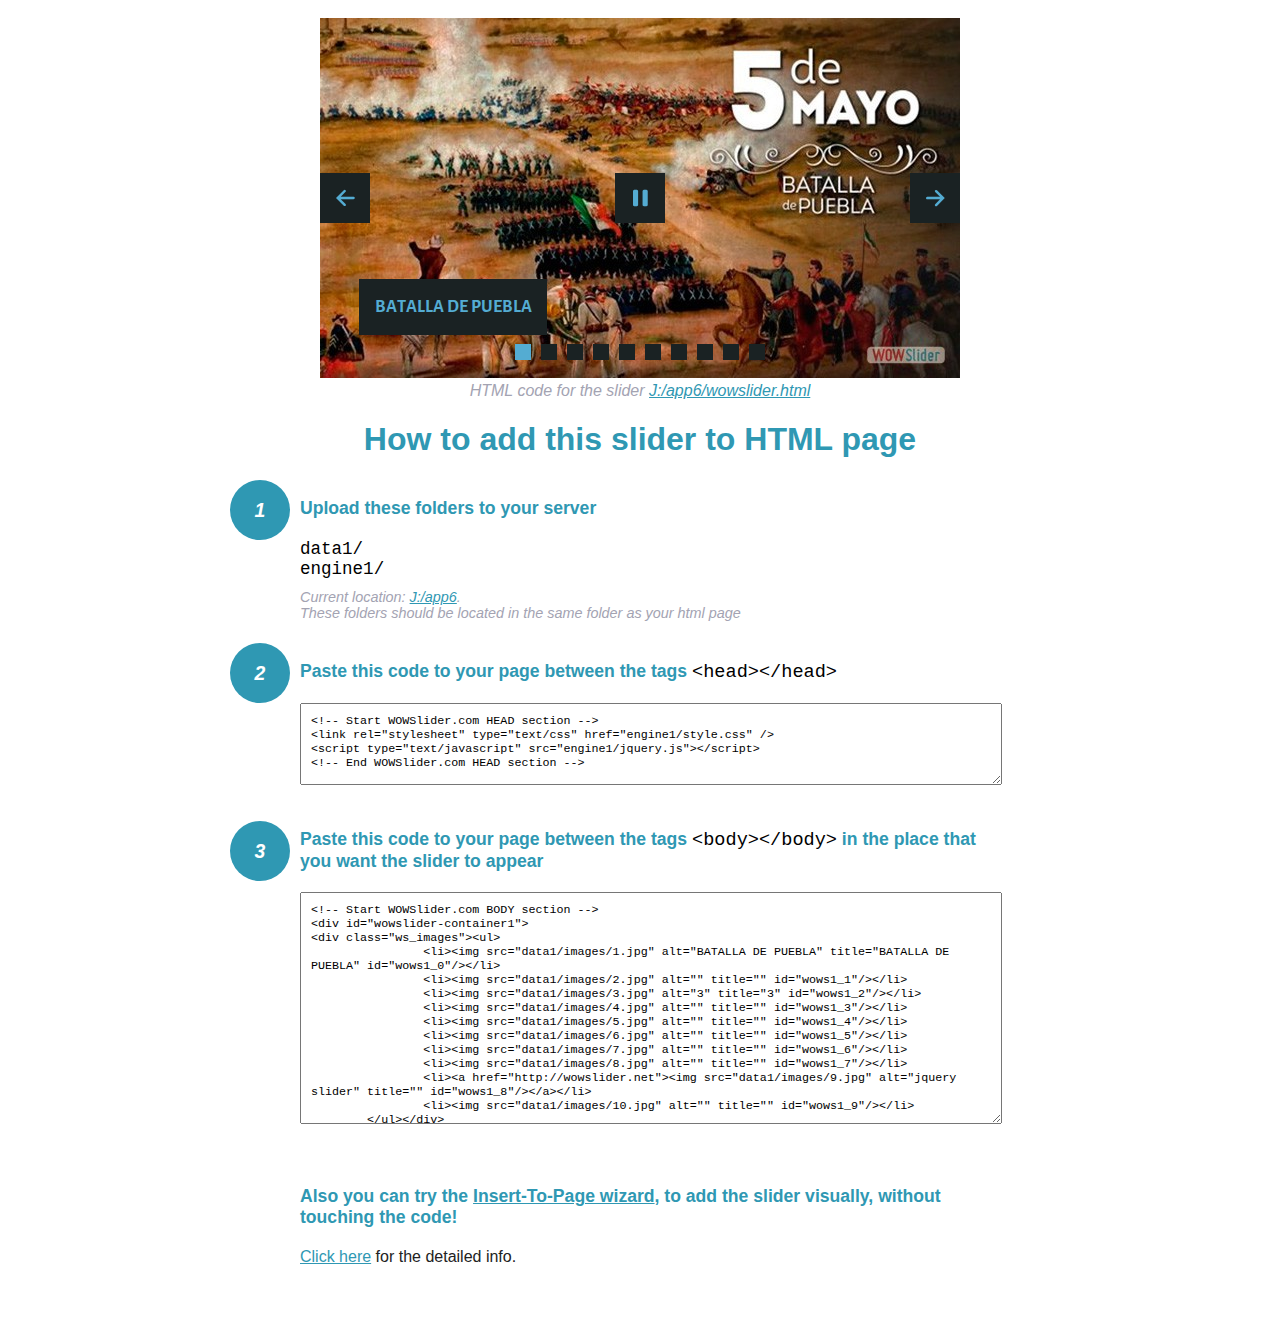
<file: wowslider-howto.html>
<!DOCTYPE html>
<html>
<head>
	<title>WOWSlider</title>
	<meta http-equiv="content-type" content="text/html; charset=utf-8" />
	<meta name="description" content="WOWSlider" />
	
	<!-- Start WOWSlider.com HEAD section --> <!-- add to the <head> of your page -->
	<link rel="stylesheet" type="text/css" href="engine1/style.css" />
	<script type="text/javascript" src="engine1/jquery.js"></script>
	<!-- End WOWSlider.com HEAD section -->


<style>
.instuction {
	font-family: sans-serif, Arial;
	display: block;
	margin: 0 auto;
	max-width: 820px;
	width: 100%;
	padding: 0 70px;
	color: #222;
	-webkit-box-sizing: border-box;
	-moz-box-sizing: border-box;
	box-sizing: border-box;
}
.instuction h1 img {
	max-width: 170px;
	vertical-align: middle;
	margin-bottom: 10px;
}
.instuction h1 {
	color: #2F98B3;
	text-align: center;
}
.instuction h2 {
	position: relative;
	font-size: 1.1em;
	color: #2F98B3;
	margin-bottom: 20px;
	margin-top: 40px;
}
.instuction h2 span.num {
	position: absolute;
	left: -70px;
	top: -18px;
	display: inline-block;
	vertical-align: middle;
	font-style: italic;
	font-size: 1.1em;
	width: 60px;
	height: 60px;
	line-height: 60px;
	text-align: center;
	background: #2F98B3;
	color: #fff;
	border-radius: 50%;
}
.instuction .mono {
	color: #000;
	font-family: monospace;
	font-size: 1.3em;
	font-weight: normal;
}
.instuction li.mono {
	font-size: 1.5em;
}

.instuction ul {
	font-size: 0.9em;
	margin-top: 0;
	padding-left: 0;
	list-style: none;
}
.instuction .note {
	color: #A3A3B2;
	font-style: italic;
	padding-top: 10px;
}
.instuction p.note {
	text-align: center;
	padding-top: 0;
	margin-top: 4px;
}
.instuction textarea {
	font-size: 0.9em;
	min-height: 60px;
	padding: 10px;
	margin: 0;
	overflow: auto;
	max-width: 100%;
	width: 100%;
}
.instuction a,
.instuction a:visited {
	color: #2F98B3;
}
</style>


</head>
<body style="margin:auto">

<br>

<!-- Start WOWSlider.com BODY section --> <!-- add to the <body> of your page -->
<div id="wowslider-container1">
<div class="ws_images"><ul>
		<li><img src="data1/images/1.jpg" alt="BATALLA DE PUEBLA" title="BATALLA DE PUEBLA" id="wows1_0"/></li>
		<li><img src="data1/images/2.jpg" alt="" title="" id="wows1_1"/></li>
		<li><img src="data1/images/3.jpg" alt="3" title="3" id="wows1_2"/></li>
		<li><img src="data1/images/4.jpg" alt="" title="" id="wows1_3"/></li>
		<li><img src="data1/images/5.jpg" alt="" title="" id="wows1_4"/></li>
		<li><img src="data1/images/6.jpg" alt="" title="" id="wows1_5"/></li>
		<li><img src="data1/images/7.jpg" alt="" title="" id="wows1_6"/></li>
		<li><img src="data1/images/8.jpg" alt="" title="" id="wows1_7"/></li>
		<li><a href="http://wowslider.net"><img src="data1/images/9.jpg" alt="jquery slider" title="" id="wows1_8"/></a></li>
		<li><img src="data1/images/10.jpg" alt="" title="" id="wows1_9"/></li>
	</ul></div>
	<div class="ws_bullets"><div>
		<a href="#" title="BATALLA DE PUEBLA"><span><img src="data1/tooltips/1.jpg" alt="BATALLA DE PUEBLA"/>1</span></a>
		<a href="#" title=""><span><img src="data1/tooltips/2.jpg" alt=""/>2</span></a>
		<a href="#" title="3"><span><img src="data1/tooltips/3.jpg" alt="3"/>3</span></a>
		<a href="#" title=""><span><img src="data1/tooltips/4.jpg" alt=""/>4</span></a>
		<a href="#" title=""><span><img src="data1/tooltips/5.jpg" alt=""/>5</span></a>
		<a href="#" title=""><span><img src="data1/tooltips/6.jpg" alt=""/>6</span></a>
		<a href="#" title=""><span><img src="data1/tooltips/7.jpg" alt=""/>7</span></a>
		<a href="#" title=""><span><img src="data1/tooltips/8.jpg" alt=""/>8</span></a>
		<a href="#" title=""><span><img src="data1/tooltips/9.jpg" alt=""/>9</span></a>
		<a href="#" title=""><span><img src="data1/tooltips/10.jpg" alt=""/>10</span></a>
	</div></div><div class="ws_script" style="position:absolute;left:-99%"><a href="http://wowslider.com">wow slider</a> by WOWSlider.com v8.7</div>
<div class="ws_shadow"></div>
</div>	
<script type="text/javascript" src="engine1/wowslider.js"></script>
<script type="text/javascript" src="engine1/script.js"></script>
<!-- End WOWSlider.com BODY section -->


<div class="instuction">
	<p class="note">HTML code for the slider <a href="file:///J:/app6/wowslider.html">J:/app6/wowslider.html</a></p>

	<h1>
		How to add this slider to HTML page
	</h1>

	<h2><span class="num">1</span> Upload these folders to your server</h2>
	<ul>
		<li class="mono">data1/</li>
		<li class="mono">engine1/</li>
		<li class="note">Current location: <a href="file:///J:/app6">J:/app6</a>. <br>These folders should be located in the same folder as your html page</li>
	</ul>

	<h2><span class="num">2</span> Paste this code to your page between the tags <span class="mono">&lt;head&gt;&lt;/head&gt;</span></h2>
	<textarea onclick="this.select()">&lt;!-- Start WOWSlider.com HEAD section --&gt;
&lt;link rel=&quot;stylesheet&quot; type=&quot;text/css&quot; href=&quot;engine1/style.css&quot; /&gt;
&lt;script type=&quot;text/javascript&quot; src=&quot;engine1/jquery.js&quot;&gt;&lt;/script&gt;
&lt;!-- End WOWSlider.com HEAD section --&gt;</textarea>


	<h2><span class="num" style="top: -8px;">3</span> Paste this code to your page between the tags <span class="mono">&lt;body&gt;&lt;/body&gt;</span> in the place that you want the slider to appear</h2>
	<textarea onclick="this.select()" rows="15">&lt;!-- Start WOWSlider.com BODY section --&gt;
&lt;div id=&quot;wowslider-container1&quot;&gt;
&lt;div class=&quot;ws_images&quot;&gt;&lt;ul&gt;
		&lt;li&gt;&lt;img src=&quot;data1/images/1.jpg&quot; alt=&quot;BATALLA DE PUEBLA&quot; title=&quot;BATALLA DE PUEBLA&quot; id=&quot;wows1_0&quot;/&gt;&lt;/li&gt;
		&lt;li&gt;&lt;img src=&quot;data1/images/2.jpg&quot; alt=&quot;&quot; title=&quot;&quot; id=&quot;wows1_1&quot;/&gt;&lt;/li&gt;
		&lt;li&gt;&lt;img src=&quot;data1/images/3.jpg&quot; alt=&quot;3&quot; title=&quot;3&quot; id=&quot;wows1_2&quot;/&gt;&lt;/li&gt;
		&lt;li&gt;&lt;img src=&quot;data1/images/4.jpg&quot; alt=&quot;&quot; title=&quot;&quot; id=&quot;wows1_3&quot;/&gt;&lt;/li&gt;
		&lt;li&gt;&lt;img src=&quot;data1/images/5.jpg&quot; alt=&quot;&quot; title=&quot;&quot; id=&quot;wows1_4&quot;/&gt;&lt;/li&gt;
		&lt;li&gt;&lt;img src=&quot;data1/images/6.jpg&quot; alt=&quot;&quot; title=&quot;&quot; id=&quot;wows1_5&quot;/&gt;&lt;/li&gt;
		&lt;li&gt;&lt;img src=&quot;data1/images/7.jpg&quot; alt=&quot;&quot; title=&quot;&quot; id=&quot;wows1_6&quot;/&gt;&lt;/li&gt;
		&lt;li&gt;&lt;img src=&quot;data1/images/8.jpg&quot; alt=&quot;&quot; title=&quot;&quot; id=&quot;wows1_7&quot;/&gt;&lt;/li&gt;
		&lt;li&gt;&lt;a href=&quot;http://wowslider.net&quot;&gt;&lt;img src=&quot;data1/images/9.jpg&quot; alt=&quot;jquery slider&quot; title=&quot;&quot; id=&quot;wows1_8&quot;/&gt;&lt;/a&gt;&lt;/li&gt;
		&lt;li&gt;&lt;img src=&quot;data1/images/10.jpg&quot; alt=&quot;&quot; title=&quot;&quot; id=&quot;wows1_9&quot;/&gt;&lt;/li&gt;
	&lt;/ul&gt;&lt;/div&gt;
	&lt;div class=&quot;ws_bullets&quot;&gt;&lt;div&gt;
		&lt;a href=&quot;#&quot; title=&quot;BATALLA DE PUEBLA&quot;&gt;&lt;span&gt;&lt;img src=&quot;data1/tooltips/1.jpg&quot; alt=&quot;BATALLA DE PUEBLA&quot;/&gt;1&lt;/span&gt;&lt;/a&gt;
		&lt;a href=&quot;#&quot; title=&quot;&quot;&gt;&lt;span&gt;&lt;img src=&quot;data1/tooltips/2.jpg&quot; alt=&quot;&quot;/&gt;2&lt;/span&gt;&lt;/a&gt;
		&lt;a href=&quot;#&quot; title=&quot;3&quot;&gt;&lt;span&gt;&lt;img src=&quot;data1/tooltips/3.jpg&quot; alt=&quot;3&quot;/&gt;3&lt;/span&gt;&lt;/a&gt;
		&lt;a href=&quot;#&quot; title=&quot;&quot;&gt;&lt;span&gt;&lt;img src=&quot;data1/tooltips/4.jpg&quot; alt=&quot;&quot;/&gt;4&lt;/span&gt;&lt;/a&gt;
		&lt;a href=&quot;#&quot; title=&quot;&quot;&gt;&lt;span&gt;&lt;img src=&quot;data1/tooltips/5.jpg&quot; alt=&quot;&quot;/&gt;5&lt;/span&gt;&lt;/a&gt;
		&lt;a href=&quot;#&quot; title=&quot;&quot;&gt;&lt;span&gt;&lt;img src=&quot;data1/tooltips/6.jpg&quot; alt=&quot;&quot;/&gt;6&lt;/span&gt;&lt;/a&gt;
		&lt;a href=&quot;#&quot; title=&quot;&quot;&gt;&lt;span&gt;&lt;img src=&quot;data1/tooltips/7.jpg&quot; alt=&quot;&quot;/&gt;7&lt;/span&gt;&lt;/a&gt;
		&lt;a href=&quot;#&quot; title=&quot;&quot;&gt;&lt;span&gt;&lt;img src=&quot;data1/tooltips/8.jpg&quot; alt=&quot;&quot;/&gt;8&lt;/span&gt;&lt;/a&gt;
		&lt;a href=&quot;#&quot; title=&quot;&quot;&gt;&lt;span&gt;&lt;img src=&quot;data1/tooltips/9.jpg&quot; alt=&quot;&quot;/&gt;9&lt;/span&gt;&lt;/a&gt;
		&lt;a href=&quot;#&quot; title=&quot;&quot;&gt;&lt;span&gt;&lt;img src=&quot;data1/tooltips/10.jpg&quot; alt=&quot;&quot;/&gt;10&lt;/span&gt;&lt;/a&gt;
	&lt;/div&gt;&lt;/div&gt;&lt;div class=&quot;ws_script&quot; style=&quot;position:absolute;left:-99%&quot;&gt;&lt;a href=&quot;http://wowslider.com&quot;&gt;wow slider&lt;/a&gt; by WOWSlider.com v8.7&lt;/div&gt;
&lt;div class=&quot;ws_shadow&quot;&gt;&lt;/div&gt;
&lt;/div&gt;	
&lt;script type=&quot;text/javascript&quot; src=&quot;engine1/wowslider.js&quot;&gt;&lt;/script&gt;
&lt;script type=&quot;text/javascript&quot; src=&quot;engine1/script.js&quot;&gt;&lt;/script&gt;
&lt;!-- End WOWSlider.com BODY section --&gt;</textarea>

<br><br>
<h2>Also you can try the <a href="http://wowslider.com/help/add-wowslider-to-page-2.html" target="_blank">Insert-To-Page wizard</a>, to add the slider visually, without touching the code!</h2>
<p>
	<a href="http://wowslider.com/help/add-wowslider-to-page-2.html" target="_blank">Click here</a> for the detailed info.
</p>
</div>

<br><br>
</body>
</html>
</file>
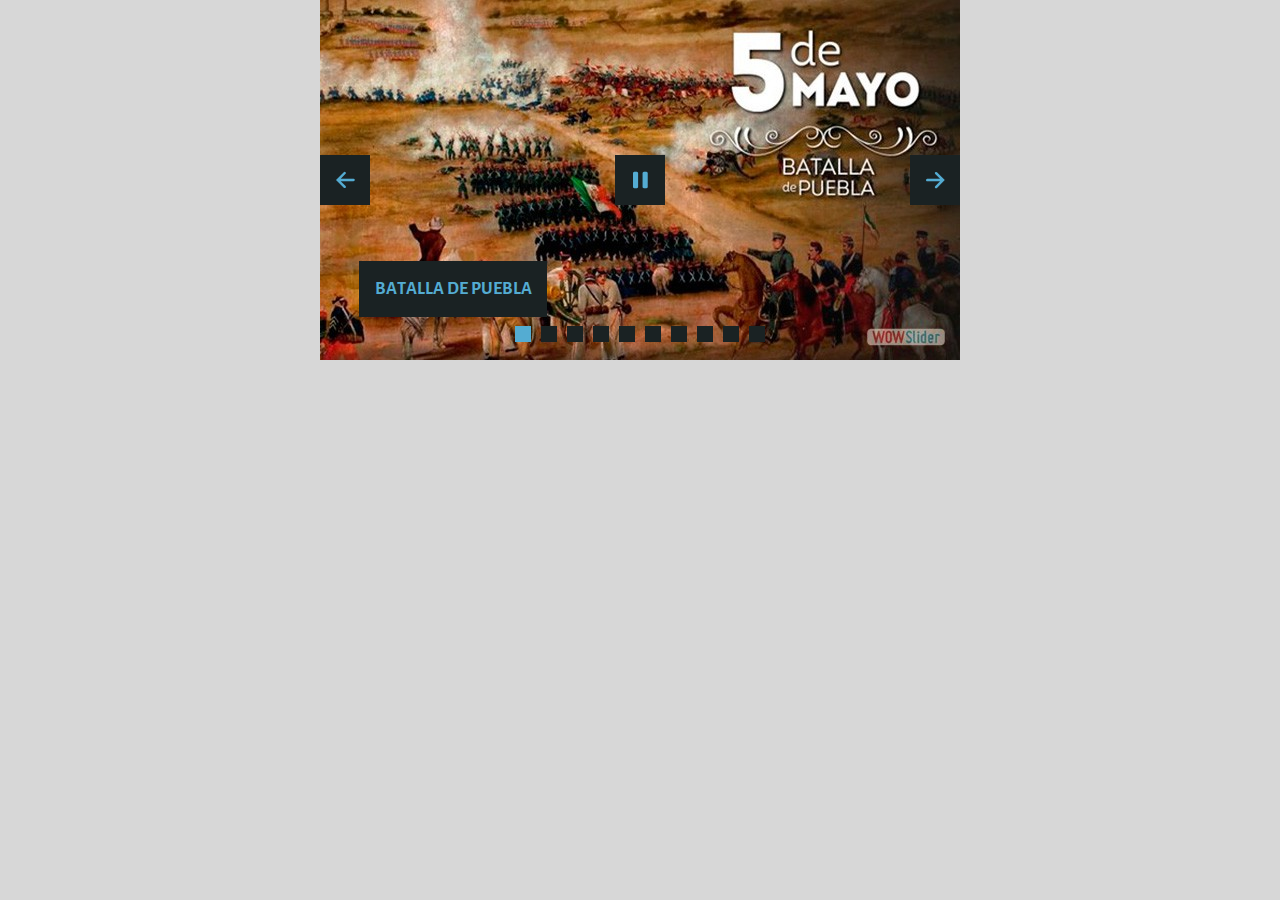
<file: wowslider.html>
<!DOCTYPE html>
<html>
<head>
	<title>Wow slider</title>
	<meta http-equiv="content-type" content="text/html; charset=utf-8" />
	<meta name="description" content="Made with WOW Slider - Create beautiful, responsive image sliders in a few clicks. Awesome skins and animations. Wow slider" />
	
	<!-- Start WOWSlider.com HEAD section --> <!-- add to the <head> of your page -->
	<link rel="stylesheet" type="text/css" href="engine1/style.css" />
	<script type="text/javascript" src="engine1/jquery.js"></script>
	<!-- End WOWSlider.com HEAD section -->

</head>
<body style="background-color:#d7d7d7;margin:auto">
	
	<!-- Start WOWSlider.com BODY section --> <!-- add to the <body> of your page -->
	<div id="wowslider-container1">
	<div class="ws_images"><ul>
		<li><img src="data1/images/1.jpg" alt="BATALLA DE PUEBLA" title="BATALLA DE PUEBLA" id="wows1_0"/></li>
		<li><img src="data1/images/2.jpg" alt="" title="" id="wows1_1"/></li>
		<li><img src="data1/images/3.jpg" alt="3" title="3" id="wows1_2"/></li>
		<li><img src="data1/images/4.jpg" alt="" title="" id="wows1_3"/></li>
		<li><img src="data1/images/5.jpg" alt="" title="" id="wows1_4"/></li>
		<li><img src="data1/images/6.jpg" alt="" title="" id="wows1_5"/></li>
		<li><img src="data1/images/7.jpg" alt="" title="" id="wows1_6"/></li>
		<li><img src="data1/images/8.jpg" alt="" title="" id="wows1_7"/></li>
		<li><a href="http://wowslider.net"><img src="data1/images/9.jpg" alt="jquery slider" title="" id="wows1_8"/></a></li>
		<li><img src="data1/images/10.jpg" alt="" title="" id="wows1_9"/></li>
	</ul></div>
	<div class="ws_bullets"><div>
		<a href="#" title="BATALLA DE PUEBLA"><span><img src="data1/tooltips/1.jpg" alt="BATALLA DE PUEBLA"/>1</span></a>
		<a href="#" title=""><span><img src="data1/tooltips/2.jpg" alt=""/>2</span></a>
		<a href="#" title="3"><span><img src="data1/tooltips/3.jpg" alt="3"/>3</span></a>
		<a href="#" title=""><span><img src="data1/tooltips/4.jpg" alt=""/>4</span></a>
		<a href="#" title=""><span><img src="data1/tooltips/5.jpg" alt=""/>5</span></a>
		<a href="#" title=""><span><img src="data1/tooltips/6.jpg" alt=""/>6</span></a>
		<a href="#" title=""><span><img src="data1/tooltips/7.jpg" alt=""/>7</span></a>
		<a href="#" title=""><span><img src="data1/tooltips/8.jpg" alt=""/>8</span></a>
		<a href="#" title=""><span><img src="data1/tooltips/9.jpg" alt=""/>9</span></a>
		<a href="#" title=""><span><img src="data1/tooltips/10.jpg" alt=""/>10</span></a>
	</div></div><div class="ws_script" style="position:absolute;left:-99%"><a href="http://wowslider.com">wow slider</a> by WOWSlider.com v8.7</div>
	<div class="ws_shadow"></div>
	</div>	
	<script type="text/javascript" src="engine1/wowslider.js"></script>
	<script type="text/javascript" src="engine1/script.js"></script>
	<!-- End WOWSlider.com BODY section -->

</body>
</html>
</file>
<file: engine1/style.css>
/*
 *	generated by WOW Slider 8.7
 *	template Convex
 */
@import url(https://fonts.googleapis.com/css?family=Gurajada&subset=latin,telugu);
@font-face {
  font-family: 'ws-ctrl-convex';
  src: url('ws-ctrl-convex.eot');
  src: url('ws-ctrl-convex.eot#iefix') format('embedded-opentype'),
       url('ws-ctrl-convex.svg#ws-ctrl-convex') format('svg');
  font-weight: normal;
  font-style: normal;
}
@font-face {
  font-family: 'ws-ctrl-convex';
  src: url('[data-uri]') format('woff'),
       url('[data-uri]') format('truetype');
}
#wowslider-container1 { 
	display: table;
	zoom: 1; 
	position: relative;
	width: 100%;
	max-width: 640px;
	max-height:360px;
	margin:0px auto 0px;
	z-index:90;
	text-align:left; /* reset align=center */
	font-size: 10px;
	text-shadow: none; /* fix some user styles */

	/* reset box-sizing (to boostrap friendly) */
	-webkit-box-sizing: content-box;
	-moz-box-sizing: content-box;
	box-sizing: content-box; 
}
* html #wowslider-container1{ width:640px }
#wowslider-container1 .ws_images ul{
	position:relative;
	width: 10000%; 
	height:100%;
	left:0;
	list-style:none;
	margin:0;
	padding:0;
	border-spacing:0;
	overflow: visible;
	/*table-layout:fixed;*/
}
#wowslider-container1 .ws_images ul li{
	position: relative;
	width:1%;
	height:100%;
	line-height:0; /*opera*/
	overflow: hidden;
	float:left;
	/*font-size:0;*/
	padding:0 0 0 0 !important;
	margin:0 0 0 0 !important;
}

#wowslider-container1 .ws_images{
	position: relative;
	left:0;
	top:0;
	height:100%;
	max-height:360px;
	max-width: 640px;
	vertical-align: top;
	border:none;
	overflow: hidden;
}
#wowslider-container1 .ws_images ul a{
	width:100%;
	height:100%;
	max-height:360px;
	display:block;
	color:transparent;
}
#wowslider-container1 img{
	max-width: none !important;
}
#wowslider-container1 .ws_images .ws_list img,
#wowslider-container1 .ws_images > div > img{
	width:100%;
	border:none 0;
	max-width: none;
	padding:0;
	margin:0;
}
#wowslider-container1 .ws_images > div > img {
	max-height:360px;
}

#wowslider-container1 .ws_images iframe {
	position: absolute;
	z-index: -1;
}

#wowslider-container1 .ws-title > div {
	display: inline-block !important;
}

#wowslider-container1 a{ 
	text-decoration: none; 
	outline: none; 
	border: none; 
}

#wowslider-container1  .ws_bullets { 
	float: left;
	position:absolute;
	z-index:70;
}
#wowslider-container1  .ws_bullets div{
	position:relative;
	float:left;
	font-size: 0px;
}
/* compatibility with Joomla styles */
#wowslider-container1  .ws_bullets a {
	line-height: 0;
}

#wowslider-container1  .ws_script{
	display:none;
}
#wowslider-container1 sound, 
#wowslider-container1 object{
	position:absolute;
}

/* prevent some of users reset styles */
#wowslider-container1 .ws_effect {
	position: static;
	width: 100%;
	height: 100%;
}

#wowslider-container1 .ws_photoItem {
	border: 2em solid #fff;
	margin-left: -2em;
	margin-top: -2em;
}
#wowslider-container1 .ws_cube_side {
	background: #A6A5A9;
}


#wowslider-container1.ws_gestures {
	cursor: -webkit-grab;
	cursor: -moz-grab;
	cursor: url("[data-uri]"), move;
}
#wowslider-container1.ws_gestures.ws_grabbing {
	cursor: -webkit-grabbing;
	cursor: -moz-grabbing;
	cursor: url("[data-uri]"), move;
}

/* hide controls when video start play */
#wowslider-container1.ws_video_playing .ws_bullets,
#wowslider-container1.ws_video_playing .ws_fullscreen,
#wowslider-container1.ws_video_playing .ws_next,
#wowslider-container1.ws_video_playing .ws_prev {
	display: none;
}


/* youtube/vimeo buttons */
#wowslider-container1 .ws_video_btn {
	position: absolute;
	display: none;
	cursor: pointer;
	top: 0;
	left: 0;
	width: 100%;
	height: 100%;
	z-index: 55;
}
#wowslider-container1 .ws_video_btn.ws_youtube,
#wowslider-container1 .ws_video_btn.ws_vimeo {
	display: block;
}
#wowslider-container1 .ws_video_btn div {
	position: absolute;
	background-image: url(./playvideo.png);
	background-size: 200%;
	top: 50%;
	left: 50%;
	width: 7em;
	height: 5em;
	margin-left: -3.5em;
	margin-top: -2.5em;
}
#wowslider-container1 .ws_video_btn.ws_youtube div {
	background-position: 0 0;
}
#wowslider-container1 .ws_video_btn.ws_youtube:hover div {
	background-position: 100% 0;
}
#wowslider-container1 .ws_video_btn.ws_vimeo div {
	background-position: 0 100%;
}
#wowslider-container1 .ws_video_btn.ws_vimeo:hover div {
	background-position: 100% 100%;
}

#wowslider-container1 .ws_playpause.ws_hide {
	display: none !important;
}
/* bullets */
#wowslider-container1  .ws_bullets { 
	padding: 0px; 
}
#wowslider-container1 .ws_bullets a { 
	position:relative;
	display: inline-block;
	width: 0;
	margin: 3px 5px;
	padding: 8px;	

	-webkit-perspective: 80px;
	perspective: 80px;
} 
#wowslider-container1 .ws_bullets a > span {
	position:absolute;
	display: block;
	top:0;
	right: 0;
	height:100%;
	width:100%;
	-webkit-transform-style: preserve-3d;
	transform-style: preserve-3d;

	-webkit-transition: -webkit-transform 0.5s ease;
  	transition: -webkit-transform 0.5s ease, transform 0.5s ease;
}

#wowslider-container1 .ws_bullets a > span:before,
#wowslider-container1 .ws_bullets a > span:after {
	content: '';
	display: block;
	height:100%;
	background: #54acd2;

  	-webkit-transform: rotateX(-90deg) translateZ(-8px) translateY(8px);
  	transform: rotateX(-90deg) translateZ(-8px) translateY(8px);
}
#wowslider-container1 .ws_bullets a > span:after {
	position: absolute;
	top: 0;
	left: 0;
	width: 100%;
	height: 100%;
  	background: #1A2223;
  	-webkit-transform: rotateX(0deg);
  	transform: rotateX(0deg);
}

#wowslider-container1 .ws_bullets a.ws_overbull > span,
#wowslider-container1 .ws_bullets a.ws_selbull > span {
    -webkit-transform: rotateX(-90deg) translateZ(8px) translateY(8px);
    transform: rotateX(-90deg) translateZ(8px) translateY(8px);
}




/* play/pause, arrows */
#wowslider-container1 a.ws_next,
#wowslider-container1 a.ws_prev,
#wowslider-container1 .ws_playpause {
	position:absolute;
	font: 2em "ws-ctrl-convex";
	width: 2.5em;
	height: 2.5em;
	top:50%;
	
	margin-top: -1.25em;
	color: #ffffff;
	z-index: 100;

	-webkit-perspective: 20em;
	perspective: 20em;
}
#wowslider-container1 a.ws_next {
	right: 0;
}
#wowslider-container1 a.ws_prev {
	left: 0;
}
#wowslider-container1 .ws_playpause {
	left:50%;
	margin-left:-1.25em;
}

#wowslider-container1 a.ws_next > span,
#wowslider-container1 a.ws_prev > span,
#wowslider-container1 .ws_playpause > span,
#wowslider-container1 .ws_bullets a > span {
	display: block;
	-webkit-transform-style: preserve-3d;
	transform-style: preserve-3d;

	-webkit-transition: -webkit-transform 0.5s ease;
  	transition: -webkit-transform 0.5s ease, transform 0.5s ease;
}


#wowslider-container1 a.ws_next > span:before,
#wowslider-container1 a.ws_prev > span:before,
#wowslider-container1 .ws_playpause > span:before,
#wowslider-container1 a.ws_next > span:after,
#wowslider-container1 a.ws_prev > span:after,
#wowslider-container1 .ws_playpause > span:after {
	display: block;
	text-align: center;
	line-height: 2.5em;
	height:100%;
	background: #54acd2;
	color: #1A2223;

  	-webkit-transform: rotateX(-90deg) translateZ(-1.25em) translateY(1.25em);
  	transform: rotateX(-90deg) translateZ(-1.25em) translateY(1.25em);
}
#wowslider-container1 .ws_play > span:before,
#wowslider-container1 .ws_play > span:after{
	content:"\e800";
}
#wowslider-container1 .ws_pause > span:before,
#wowslider-container1 .ws_pause > span:after{
	content:"\e801";
}
#wowslider-container1 a.ws_next > span:before,
#wowslider-container1 a.ws_next > span:after {
	content:'\e803';
}
#wowslider-container1 a.ws_prev > span:before,
#wowslider-container1 a.ws_prev > span:after {
	content:'\e802';
}

#wowslider-container1 a.ws_next > span:after,
#wowslider-container1 a.ws_prev > span:after,
#wowslider-container1 .ws_playpause > span:after {
	position: absolute;
	top: 0;
	left: 0;
	width: 100%;
	height: 100%;
  	-webkit-transform: rotateX(0deg);
  	transform: rotateX(0deg);
  	background: #1A2223;
	color: #54acd2;
}

#wowslider-container1 a.ws_next:hover > span,
#wowslider-container1 a.ws_prev:hover > span,
#wowslider-container1 .ws_playpause:hover > span {
    -webkit-transform: rotateX(-90deg) translateZ(1.25em) translateY(1.25em);
    transform: rotateX(-90deg) translateZ(1.25em) translateY(1.25em);
}/* bottom center */
#wowslider-container1  .ws_bullets {
	bottom:1.5em;
	left:50%;
}
#wowslider-container1  .ws_bullets div{
	left:-50%;
}#wowslider-container1 .ws-title{
	font: 1.3em 'Gurajada', serif;
	position: absolute;
	left: 2em;
	margin-right:10em;
	z-index: 50;

	color:#fff;
	padding: 1em;
	bottom: 30px;
	top: auto;
	opacity: 1;
}
#wowslider-container1 .ws-title div,#wowslider-container1 .ws-title span{
	display:inline-block;
	padding: 0.1em 0.6em;
	background-color: #1A2223;
	color: #54acd2;
}
#wowslider-container1 .ws-title div{
	display:block;
	margin-top:0.5em;
	font-size: 1.3em;
}
#wowslider-container1 .ws-title span{
	text-transform: uppercase;	
	font-size: 2em;
}#wowslider-container1 .ws_images > ul{
	animation: wsBasic 40s infinite;
	-moz-animation: wsBasic 40s infinite;
	-webkit-animation: wsBasic 40s infinite;
}
@keyframes wsBasic{0%{left:-0%} 5%{left:-0%} 10%{left:-100%} 15%{left:-100%} 20%{left:-200%} 25%{left:-200%} 30%{left:-300%} 35%{left:-300%} 40%{left:-400%} 45%{left:-400%} 50%{left:-500%} 55%{left:-500%} 60%{left:-600%} 65%{left:-600%} 70%{left:-700%} 75%{left:-700%} 80%{left:-800%} 85%{left:-800%} 90%{left:-900%} 95%{left:-900%} }
@-moz-keyframes wsBasic{0%{left:-0%} 5%{left:-0%} 10%{left:-100%} 15%{left:-100%} 20%{left:-200%} 25%{left:-200%} 30%{left:-300%} 35%{left:-300%} 40%{left:-400%} 45%{left:-400%} 50%{left:-500%} 55%{left:-500%} 60%{left:-600%} 65%{left:-600%} 70%{left:-700%} 75%{left:-700%} 80%{left:-800%} 85%{left:-800%} 90%{left:-900%} 95%{left:-900%} }
@-webkit-keyframes wsBasic{0%{left:-0%} 5%{left:-0%} 10%{left:-100%} 15%{left:-100%} 20%{left:-200%} 25%{left:-200%} 30%{left:-300%} 35%{left:-300%} 40%{left:-400%} 45%{left:-400%} 50%{left:-500%} 55%{left:-500%} 60%{left:-600%} 65%{left:-600%} 70%{left:-700%} 75%{left:-700%} 80%{left:-800%} 85%{left:-800%} 90%{left:-900%} 95%{left:-900%} }

#wowslider-container1 .ws_bullets  a img{
	position:absolute;
	display:block;
	text-indent:0;
	bottom:15px;
	left:-43px;
	visibility:hidden;
	max-width:none;
}
#wowslider-container1 .ws_bullets a:hover img{
	visibility:visible;
}

#wowslider-container1 .ws_bulframe div div{
	height:48px;
	overflow:visible;
	position:relative;
}
#wowslider-container1 .ws_bulframe div {
	left:0;
	overflow:hidden;
	position:relative;
	width:85px;
}
#wowslider-container1  .ws_bullets .ws_bulframe{
	position:absolute;
	display:none;
	bottom:25px;
	margin-left:8px;
	cursor:pointer;

	/* fixed bulframe hidding in Chrome */
	-webkit-transform: translateZ(0);
	-ms-transform: translateZ(0);
	-o-transform: translateZ(0);
	transform: translateZ(0);
}#wowslider-container1 .ws_bulframe div div{
	height: auto;
}

@media all and (max-width:760px) {
	#wowslider-container1 .ws_fullscreen {
		display: block;
	}
}
@media all and (max-width:400px){
	#wowslider-container1 .ws_controls,
	#wowslider-container1 .ws_bullets,
	#wowslider-container1 .ws_thumbs{
		display: none
	}
}
</file>
